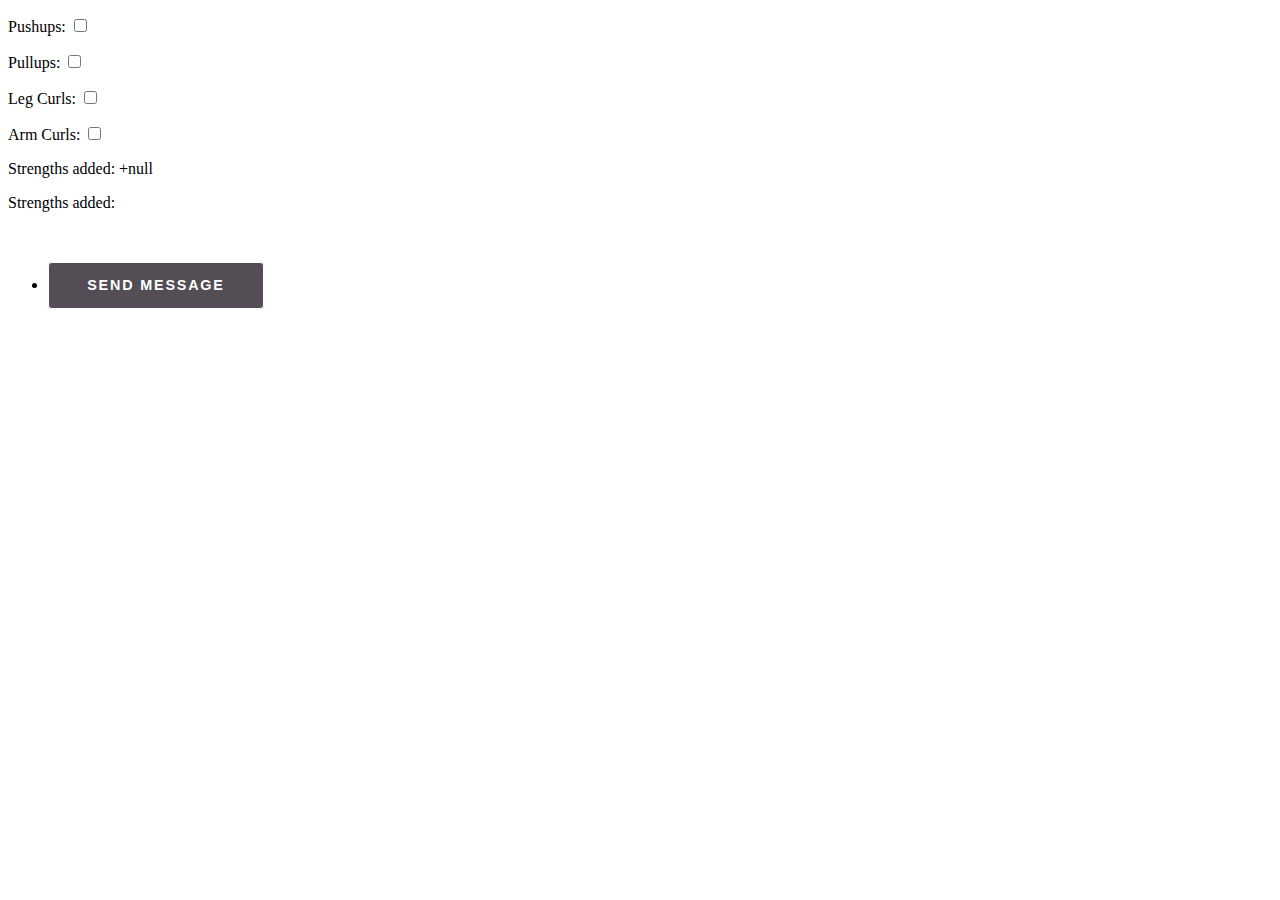
<file: buttonstest.html>
<!DOCTYPE html>
<html>
  <head>
    <style>
#message {
  background: #ffffff;
    box-shadow: inset 0 0 0 1px #ffffff;
    color: #4eb980;

-moz-appearance: none;
    -webkit-appearance: none;
    -ms-appearance: none;
    appearance: none;
    -moz-transition: color 0.2s ease-in-out, background-color 0.2s ease-in-out;
    -webkit-transition: color 0.2s ease-in-out, background-color 0.2s ease-in-out;
    -ms-transition: color 0.2s ease-in-out, background-color 0.2s ease-in-out;
    transition: color 0.2s ease-in-out, background-color 0.2s ease-in-out;
    background: #544d55;
    border-radius: 4px;
    border: 0;
    color: #ffffff;
    cursor: pointer;
    display: inline-block;
    font-size: 0.9em;
    font-weight: 700;
    letter-spacing: 0.125em;
    line-height: 3.25em;
    min-width: 15em;
    padding: 0 1.5em;
    text-align: center;
    text-decoration: none;
    text-transform: uppercase;
}
    </style>
  </head>
<body>


<form>
  <p class="paras">Pushups: <input class="boxz" id="boxes" value="strength" name="strength" type="checkbox" onclick="strengths();"/><label></label></p>
  <p class="paras">Pullups: <input class="boxz" id="boxes" value="strength" name="strength" type="checkbox" onclick="strengths();"/><label></label></p>
  <p class="paras">Leg Curls: <input class="boxz" id="boxes" value="strength" name="strength" type="checkbox" onclick="strengths();"/><label></label></p>
  <p class="paras">Arm Curls: <input class="boxz" id="boxes" value="strength" name="strength" type="checkbox" onclick="strengths();"/><label></label></p>
    <p id="calcstrengths">Strengths added:</p>
    <p id="calcstrengths2">Strengths added:</p>

    <br>
</form>
<ul>
<li><input type="submit" id="message" value="Send Message"></li>
</ul>
<script>
function strengths() {
    let count = 0;
      var strength = document.forms[0];
      var txt = "";
      var i;

      for (i = 0; i < strength.length; i++) {
        if (strength[i].checked) {
          txt = txt + strength[i].value + " " + count;
          count ++;
          localStorage.setItem("counting", count);
          

        }
        if (!strength[i].checked) {
          let count = 0;
          localStorage.setItem("counting", count);


        }
        localStorage.setItem("boxes", strength[i].checked);


      }         
      document.getElementById("calcstrengths").innerHTML = "Strengths added: +" + count;

    }              
     document.getElementById("calcstrengths").textContent =  "Strengths added: +" + localStorage.getItem("counting");





    
</script>
</body>
</html>
</file>
